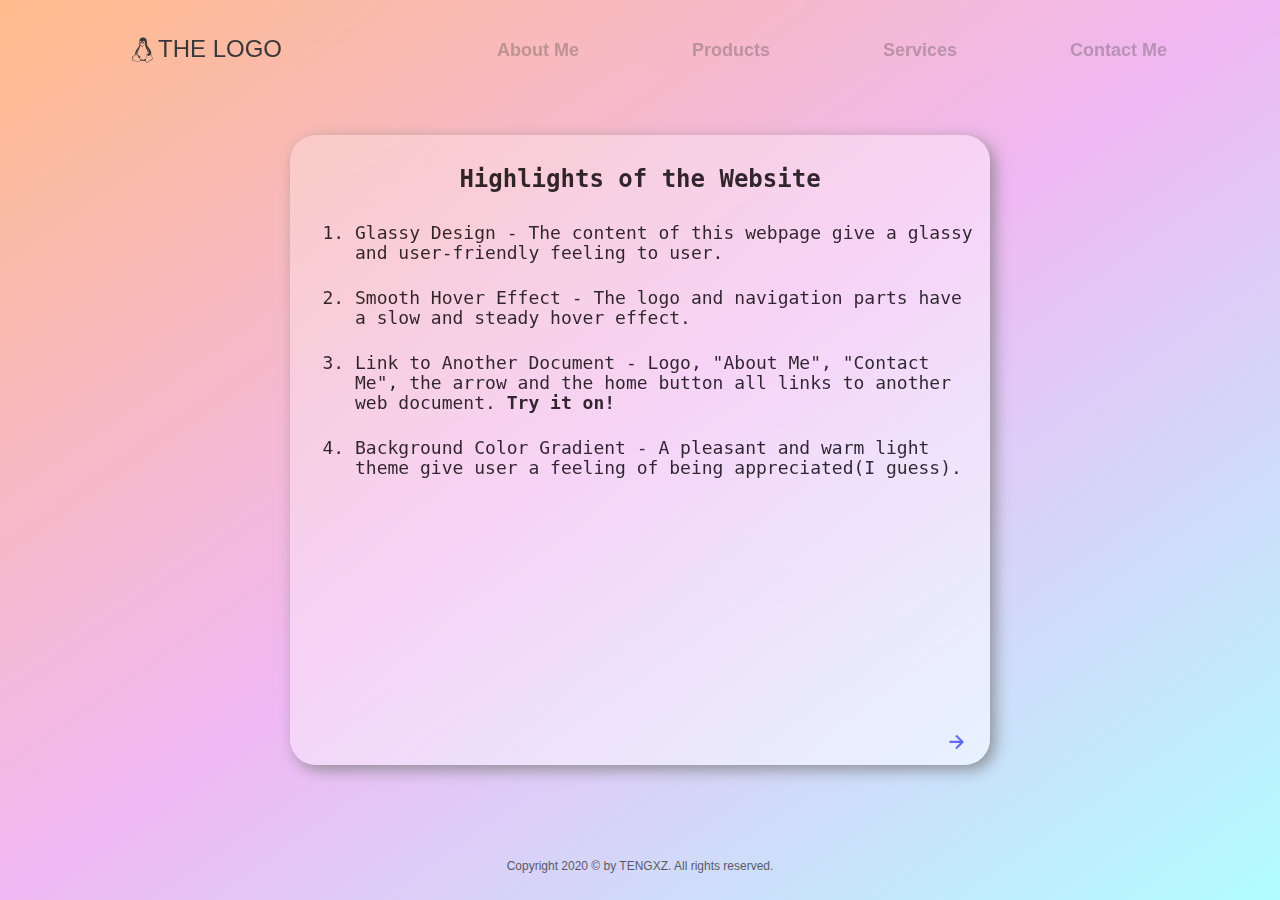
<file: index.html>
<!DOCTYPE html>
<html lang="en">
    <head>
        <meta charset="UTF-8">
        <meta name="viewport" content="width=device-width, initial-scale=1.0">
        <title>Glass Website</title>
        <link rel="stylesheet" href="style.css">
        <link href='https://unpkg.com/boxicons@2.0.9/css/boxicons.min.css' rel='stylesheet'>
    </head>
    <body>
        <main>
            <header>
                <div class="logo">
                    <a href="index.html">
                        <i class='bx bxl-tux'></i>
                        <h1 id="logo-name">THE LOGO</h1>
                    </a>
                </div>
                <nav>
                    <div class="navi">
                        <a href="./about_me.html">
                            <h2>About Me</h2>
                        </a>
                    </div>
                    <div class="navi">
                        <a href="#">
                            <h2>Products</h2>
                        </a>
                    </div>
                    <div class="navi">
                        <a href="#">
                            <h2>Services</h2>
                        </a>
                    </div>
                    <div class="navi">
                        <a href="./about_me.html">
                            <h2>Contact Me</h2>
                        </a>
                    </div>
                </nav>
            </header>
            <section class="glass-content">
                <h3>Highlights of the Website</h3>
                <ol>
                    <li>
                        <p>Glassy Design - The content of this webpage give a glassy and user-friendly feeling to user.</p> 
                    </li>
                    <li>
                        <p>Smooth Hover Effect - The logo and navigation parts have a slow and steady hover effect.</p> 
                    </li>
                    <li>
                        <div id="text">
                        <p>Link to Another Document - Logo, "About Me", "Contact Me", the arrow and the home button all links to another web document.
                        <span id="text-effect">Try it on!</span></p>
                        </div>
                    </li>
                    <li>
                        <p>Background Color Gradient - A pleasant and warm light theme give user a feeling of being appreciated(I guess).</p> 
                    </li>
                </ol>
                <div class="btn">
                    <a href="./about_me.html">
                        <i class='bx bx-right-arrow-alt'></i>
                    </a>
                </div>
            </section>
            <footer>Copyright 2020 <span>&copy;</span> by TENGXZ. All rights reserved.</footer>
        </main>
    </body>
</html>
</file>
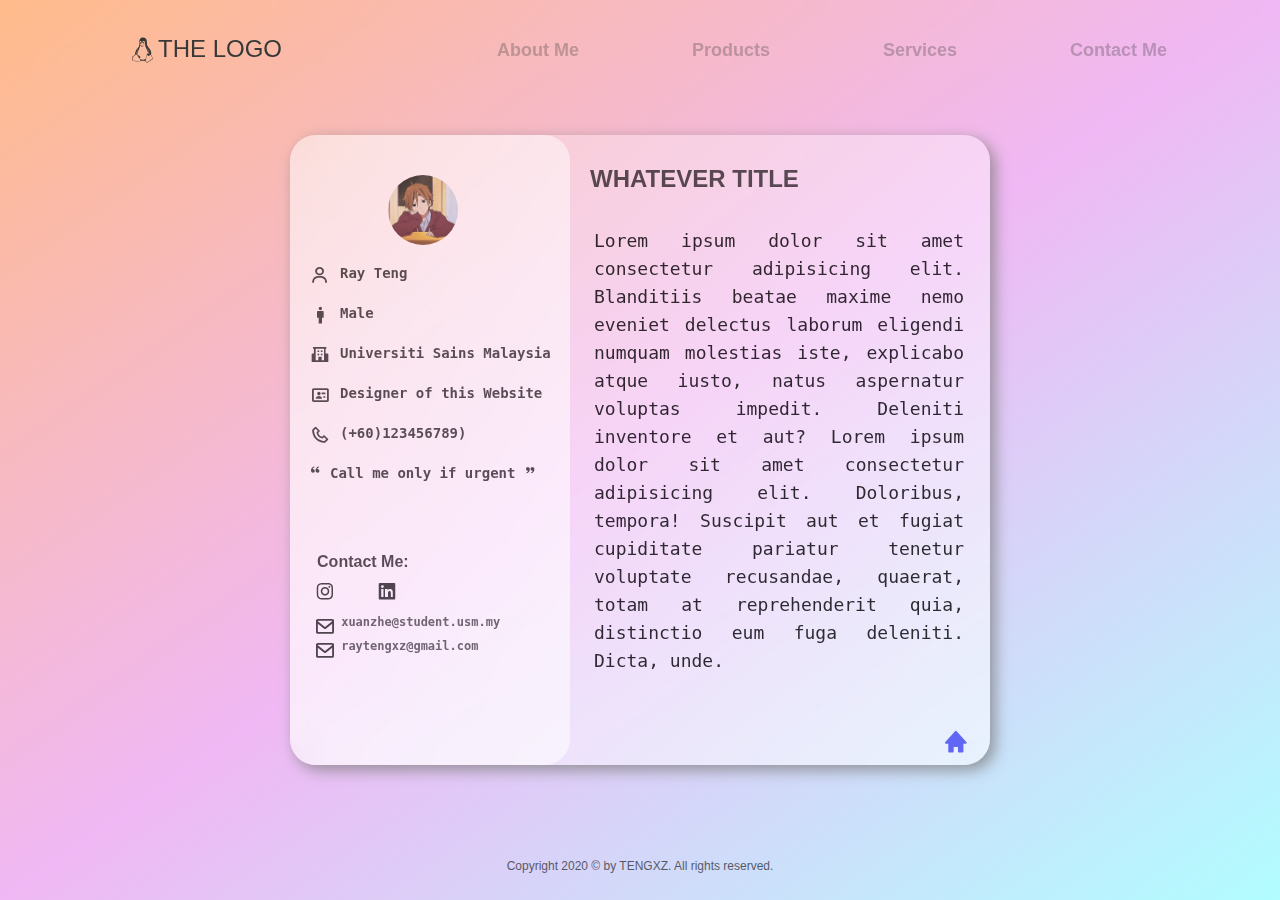
<file: about_me.html>
<!DOCTYPE html>
<html lang="en">
    <head>
        <meta charset="UTF-8">
        <meta name="viewport" content="width=device-width, initial-scale=1.0">
        <title>Glass Website</title>
        <link rel="stylesheet" href="style.css">
        <link href='https://unpkg.com/boxicons@2.0.9/css/boxicons.min.css' rel='stylesheet'>
    </head>
    <body>
        <main>
            <header>
                <div class="logo">
                    <a href="index.html">
                        <i class='bx bxl-tux'></i>
                        <h1 id="logo-name">THE LOGO</h1>
                    </a>
                </div>
                <nav>
                    <div class="navi">
                        <a href="#">
                            <h2>About Me</h2>
                        </a>
                    </div>
                    <div class="navi">
                        <a href="#">
                            <h2>Products</h2>
                        </a>
                    </div>
                    <div class="navi">
                        <a href="#">
                            <h2>Services</h2>
                        </a>
                    </div>
                    <div class="navi">
                        <a href="#">
                            <h2>Contact Me</h2>
                        </a>
                    </div>
                </nav>
            </header>
            <section class="glass-content">
                <div class="dashboard">
                    <div class="profile">
                        <img src="./assets/avatar.jpg" alt="my profile pic">
                        <div class="profile-list">  
                            <div class="profile-details">
                                <i class='bx bx-user'></i>
                                <h4>Ray Teng</h4>
                            </div>
                            <div class="profile-details">
                                <i class='bx bx-male'></i>
                                <h4>Male</h4>
                            </div>
                            <div class="profile-details">
                                <i class='bx bxs-school'></i>
                                <h4>Universiti Sains Malaysia</h4>
                            </div>
                            <div class="profile-details">
                                <i class='bx bx-id-card'></i>
                                <h4>Designer of this Website</h4>
                            </div>
                            <div class="profile-details">
                                <i class='bx bx-phone' ></i>
                                <h4>(+60)123456789)</h4>
                            </div>
                            <div class="profile-details">
                                <div class="small">
                                    <i class='bx bxs-quote-alt-left' ></i>
                                    <h4>Call me only if urgent</h4>
                                    <i class='bx bxs-quote-alt-right' ></i>
                                </div>
                            </div>
                        </div> 
                        <div class="social-media">
                            <h4>Contact Me:</h4><br>
                            <div class="media">
                                <div class="apps">
                                    <a href="https://www.instagram.com/nanpozhe/" target="_blank">
                                        <i class='bx bxl-instagram'></i>
                                    </a>
                                </div>
                                <div class="apps">
                                    <a href="www.linkedin.com/in/ray-tengxz" target="_blank">
                                        <i class='bx bxl-linkedin-square' ></i>
                                    </a>
                                </div>
                                <div class="apps">
                                    <div id="mail1">
                                        <a href="mailto:xuanzhe@student.usm.my" target="_blank">
                                            <i class='bx bx-envelope'></i>
                                            <p>xuanzhe@student.usm.my</p>
                                        </a>
                                    </div>
                                </div>
                                <div class="apps">
                                    <div id="mail2">
                                        <a href="mailto:raytengxz@gmail.com" target="_blank">
                                            <i class='bx bx-envelope'></i>
                                            <p>raytengxz@gmail.com</p>
                                        </a>
                                    </div>
                                </div>
                            </div>
                        </div> 
                    </div>
                </div>
                <section class="message">
                    <div class="ttl">
                        <h3>WHATEVER TITLE</h3>
                    </div>
                    <div class="msg-content">
                        <p>Lorem ipsum dolor sit amet consectetur adipisicing elit. 
                            Blanditiis beatae maxime nemo eveniet delectus laborum eligendi numquam molestias iste, explicabo atque iusto, 
                            natus aspernatur voluptas impedit. Deleniti inventore et aut?
                            Lorem ipsum dolor sit amet consectetur adipisicing elit. Doloribus, tempora! Suscipit aut et fugiat cupiditate pariatur tenetur voluptate recusandae, quaerat, totam at reprehenderit quia, distinctio eum fuga deleniti. Dicta, unde.</p>
                    </div>
                </section>
                <div class="btn">
                    <a href="./index.html">
                        <i class='bx bxs-home'></i>
                    </a>
                </div>
            </section>
            <footer>Copyright 2020 <span>&copy;</span> by TENGXZ. All rights reserved.</footer>
        </main>
    </body>
</html>
</file>
<file: style.css>
*{
    margin: 0;
    padding: 0;
    box-sizing: border-box;     /*allows us to include the padding and border in an element's total width and height*/
                /*border-box == on an element, padding and border are included in the width and height*/
}

main{
    min-height: 100vh;
    min-width: 550px;
    background: linear-gradient(to right bottom, #ffbb8a, #f0b8f4, #b1fdff);
    display: flex;
    flex-direction: column;
    align-items: center;
}

/*styling for header*/
header{
    width: 100%;
    height: 20%;
    display: flex;
    backdrop-filter: blur(10px);
    display: contents;
    justify-content: space-evenly;
    display: flex;
}
header .logo{
    height: 20%;
    min-width: 30%;
    padding-top: 35px;
    padding-left: 10%;
    display: flex;
    align-items: center;
}
header .logo a{
    text-decoration: none;
    display: flex;
    color: rgb(56, 56, 56);
}
header .logo i{
    font-size: 30px;
}
header .logo #logo-name{
    font-size: 24px;
    font-family: 'Trebuchet MS', 'Lucida Sans Unicode', 'Lucida Grande', 'Lucida Sans', Arial, sans-serif;
    font-weight: 100;
    white-space: nowrap;
}
nav {
    height: 20%;
    width: 70%;
    justify-content: space-evenly;
    display: flex;
    text-align: center;
    white-space: nowrap;
}
header nav .navi{
    padding-top: 40px;
}
header nav .navi a{
    text-decoration: none;
    font-size: 12px;
    font-family: 'Trebuchet MS', 'Lucida Sans Unicode', 'Lucida Grande', 'Lucida Sans', Arial, sans-serif;
    color: rgb(56, 56, 56);
    opacity: 0.3;
}
header .logo a:hover, header nav .navi a:hover{
    color: white;
    transition: all 0.4s ease;
}

/*stylinig for section glass-content*/
.glass-content
{
    background: #f0b8f4;
    min-height: 70vh;
    width: 40%;
    min-width: 700px;
    background: linear-gradient(
        to left top, 
    rgba(255,255,255,0.7), 
    rgba(255,255,255,0.3));
    border-radius: 26px;
    z-index: 99;        
    backdrop-filter: blur(15px);        
    position: absolute;
    top: 15%;
    font-family: monospace;
    box-shadow: 5px 5px 15px grey;
    opacity: 0.8;
}
.glass-content h3{
    padding-top: 10px;
    padding-bottom: 10px;
    margin: 20px;
    font-size: 24px;
    text-align: center;
}
.glass-content ol{
    margin: 15px;
    padding-left: 50px;
    font-size: 18px;
    line-height: 20px;
}
.glass-content ol li{
    padding-bottom: 25px;
}
.glass-content ol li #text-effect{
    font-weight: bold;
}
.glass-content ol li #text-effect:hover{
    color: #fff;
    transition: all 0.4s ease;
}
.btn{
    font-size: 26px;
    position: absolute;
    right: 3%;
    bottom: 1%;
    opacity: 0.7;
}
.btn a:hover{
    color: #fd7b1e;
    transition: all 0.3s ease;
}

/*styling for about_me.html*/
.dashboard{
    background: #f0b8f4;
    min-height: 70vh;
    width: 40%;
    min-width: 150px;
    background: linear-gradient(
        to left top, 
    rgba(255,255,255,0.7), 
    rgba(255,255,255,0.3));
    border-radius: 26px;
    z-index: 99;        
    backdrop-filter: blur(15px);        
    position: absolute;
    flex: 1;
}
.dashboard .profile{
    position: absolute;
    display: flex;
    align-items: center;
    justify-content: center;
}
.dashboard .profile img{
    height: 70px;
    width: 70px;
    border-radius: 50%;
    margin: 15px 30px;
    position: absolute;
    left: 25%;
    top: 10%;
    opacity: 1;
}
.dashboard .profile .profile-list{
    position: relative;
    top: 120px;
    opacity: 0.8;
}
.dashboard .profile .profile-list .profile-details{
    display:flex;
    margin: 10px;
    padding-bottom: 10px;
}
.dashboard .profile .profile-list .profile-details i{
    margin: 0px 10px;
    font-size: 20px;
}
.dashboard .profile .profile-list .profile-details h4{
    font-size: 14px;
}
.dashboard .profile .profile-list .profile-details .small{
    display: flex;
}
.dashboard .profile .profile-list .profile-details .small i{
    font-size: 10px;
}
.social-media{
    position: absolute;
    top: 170%;
    left: 10%;
    display: flex;
    flex-direction: column;
}
.social-media h4{
    font-family: 'Trebuchet MS', 'Lucida Sans Unicode', 'Lucida Grande', 'Lucida Sans', Arial, sans-serif;
    font-size: 16px;
    opacity: 0.8;
}
.social-media .media{
    display: flex;
    align-items: center;
    justify-content: space-evenly;
    top: 20%;
    left: -25%;
    position: absolute;
}
.social-media .apps a{
    text-decoration: none;
    color: rgb(39, 39, 39);
    margin: 20px;
    display: flex;
}
.social-media .apps a:hover{
    color: rgb(0, 201, 252);
    transition: all 0.4s ease;
}
.social-media .apps i{
    font-size: 22px;
}
.social-media .media .apps #mail1, #mail2{
    margin: 10px 0px;
}
.social-media .media .apps #mail1 i, #mail2 i{
    margin: 0px 5px 0px 0px;
}
.social-media .media .apps #mail1 p, #mail2 p{
    font-size: 12px;
    font-weight: 700;
    opacity: 0.8;
}
.social-media .media .apps #mail1{
    position: absolute;
    top: 40%;
    left: 0%;
}
.social-media .media .apps #mail2{
    position: absolute;
    top: 80%;
    left: 0%;
}

.message{
    flex: 2;
    width: 60%;
    min-width: 500px;
    z-index: 100;
}
.ttl{
    font-family: 'Trebuchet MS', 'Lucida Sans Unicode', 'Lucida Grande', 'Lucida Sans', Arial, sans-serif;
    font-size: 30px;
    font-weight: 800;
    opacity: 0.8;
    position: absolute;
    left: 40%;
}
.msg-content{
    position: absolute;
    left: 42%;
    top: 13%;
    display: flex;
    align-items: center;
    justify-content: space-evenly;
    max-width: 370px;
    text-align:justify;
    margin: 10px;
}
.msg-content p{
    font-size: 18px;
    font-family: monospace;
    white-space: normal;
    line-height: 28px;
}

footer{
    font-size: 12px;
    font-family: Arial, Helvetica, sans-serif;
    opacity: 0.6;
    position: absolute;
    bottom: 3%;
}
</file>
